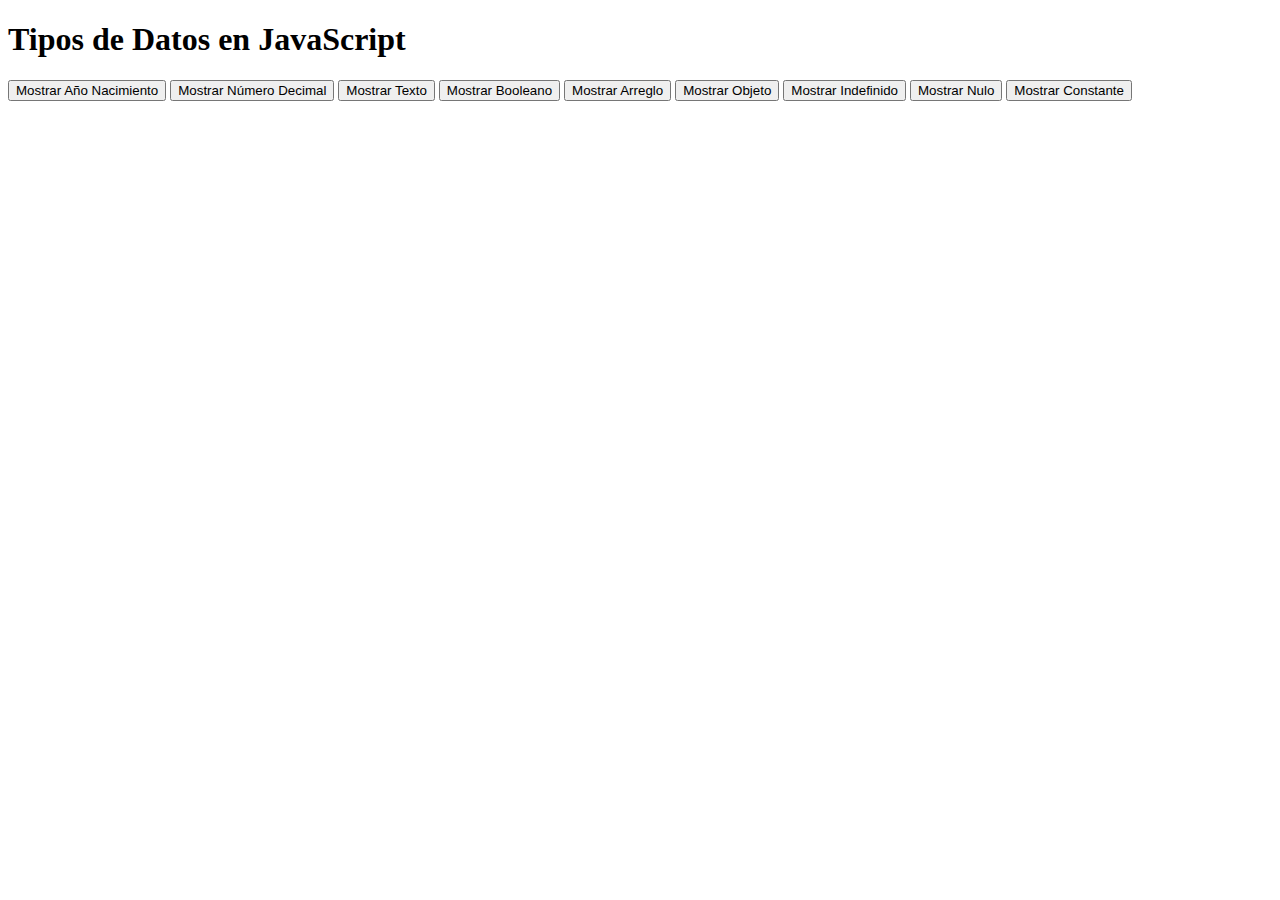
<file: 02_Proyecto_base_V2/index.html>
<!DOCTYPE html>
<html lang="es">

<head>
    <meta charset="UTF-8">
    <title>Tipos de Datos en JavaScript</title>
</head>

<body>

    <h1>Tipos de Datos en JavaScript</h1>

    <button onclick="mostrarAnioNacimiento()">Mostrar Año Nacimiento</button>
    <button onclick="mostrarNumeroDecimal()">Mostrar Número Decimal</button>
    <button onclick="mostrarCadenaTexto()">Mostrar Texto</button>
    <button onclick="mostrarBooleano()">Mostrar Booleano</button>
    <button onclick="mostrarArreglo()">Mostrar Arreglo</button>
    <button onclick="mostrarObjeto()">Mostrar Objeto</button>
    <button onclick="mostrarIndefinido()">Mostrar Indefinido</button>
    <button onclick="mostrarNulo()">Mostrar Nulo</button>
    <button onclick="mostrarConstante()">Mostrar Constante</button>

    <script src="static/js/script.js"></script>

</body>

</html>
</file>
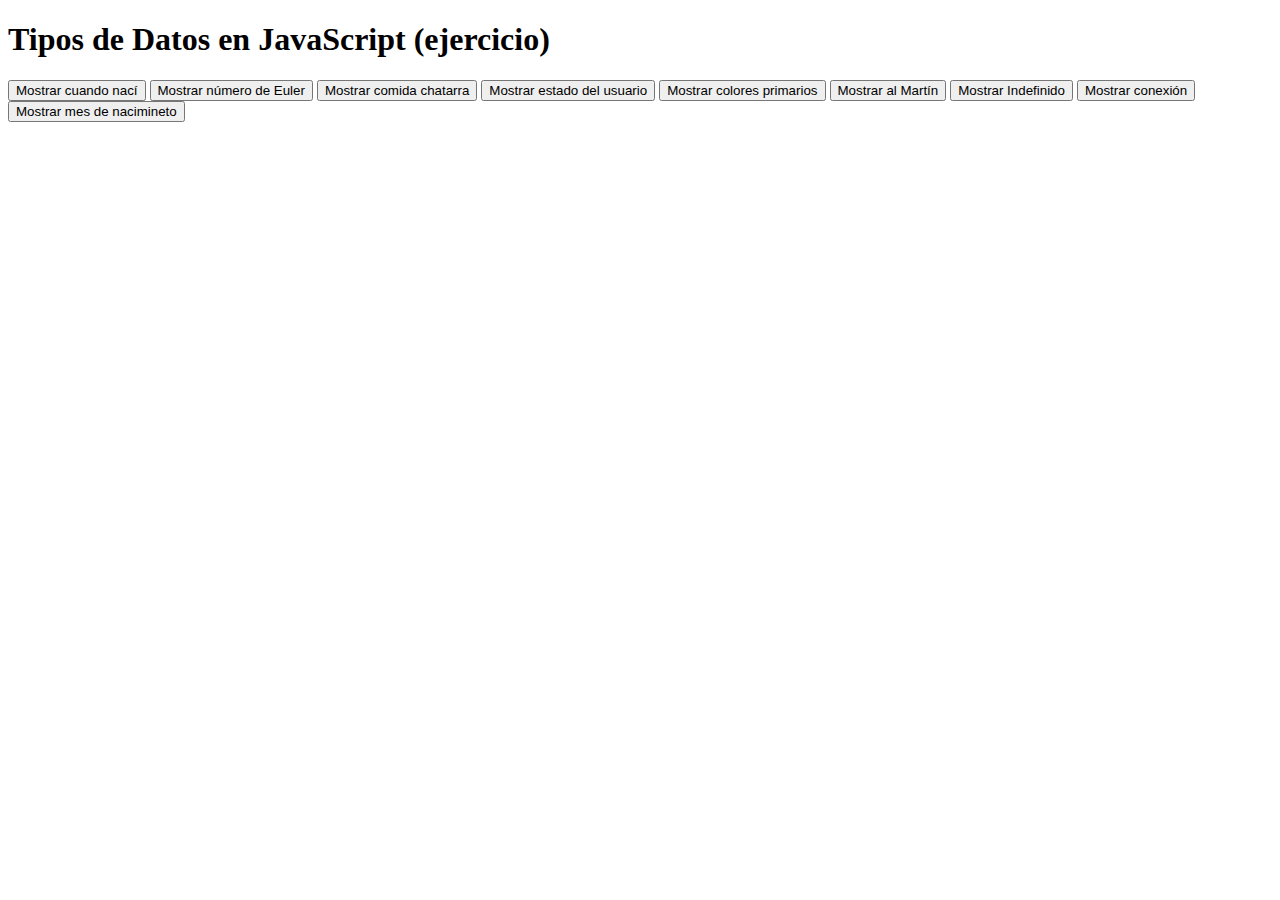
<file: 03_Ejercicio_tipos_de_datos/index.html>
<!DOCTYPE html>
<html lang="es">

<head>
    <meta charset="UTF-8">
    <title>Tipos de Datos en JavaScript</title>
</head>

<body>

    <h1>Tipos de Datos en JavaScript (ejercicio)</h1>

    <button onclick="mostrarCuandoNací()">Mostrar cuando nací</button>
    <button onclick="mostrarNumeroDeEuler()">Mostrar número de Euler</button>
    <button onclick="mostrarComidaChatarra()">Mostrar comida chatarra</button>
    <button onclick="mostrarEstadoUsuario()">Mostrar estado del usuario</button>
    <button onclick="mostrarColoresPrimarios()">Mostrar colores primarios</button>
    <button onclick="mostrarElMartin()">Mostrar al Martín</button>
    <button onclick="mostrarIndefinido()">Mostrar Indefinido</button>
    <button onclick="mostrarConexion()">Mostrar conexión</button>
    <button onclick="mostrarMesDeNacimiento()">Mostrar mes de nacimineto</button>

    <script src="static/js/script.js"></script>

</body>

</html>
</file>
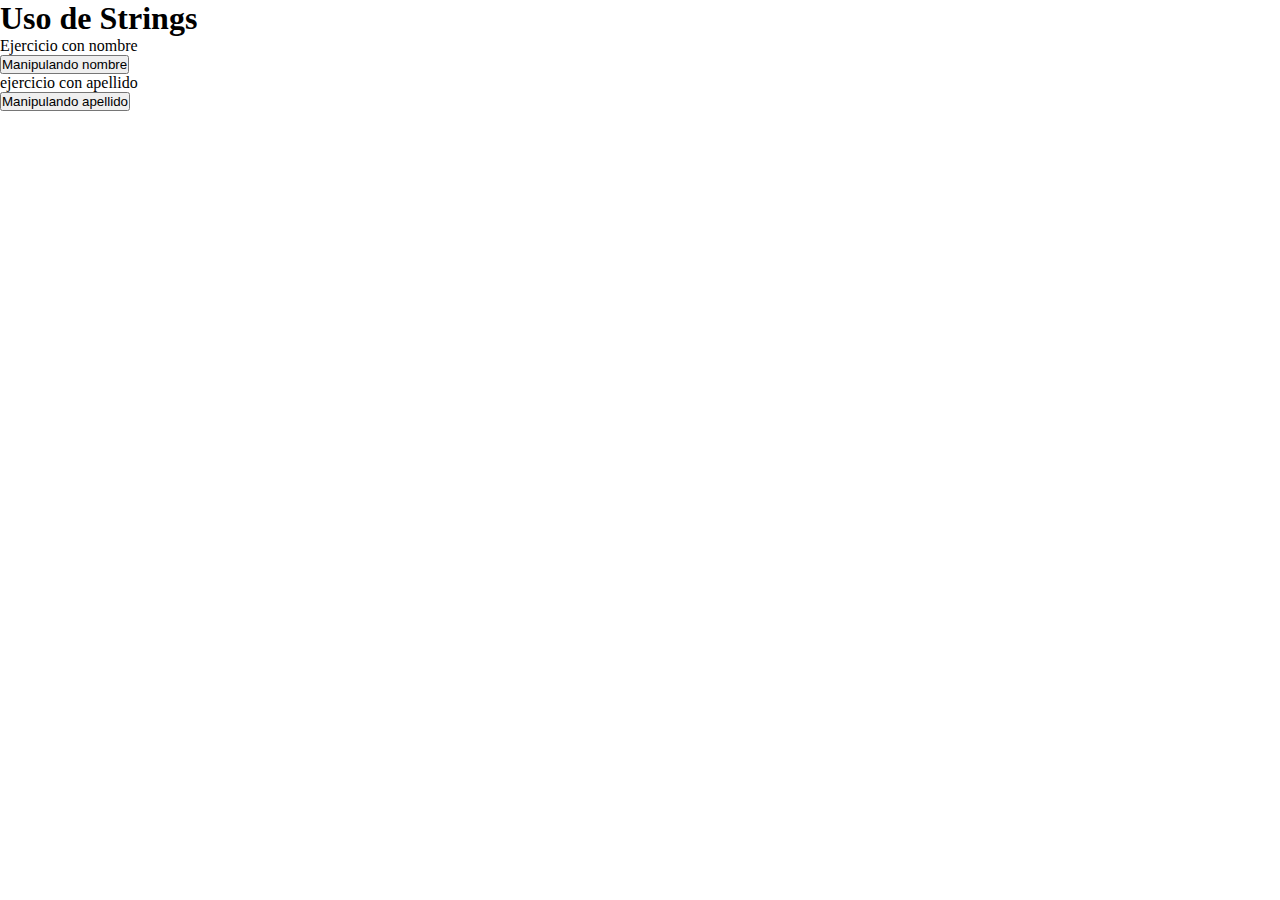
<file: 04_string/index.html>
<!DOCTYPE html>
<html lang="es">

<head>
    <meta charset="UTF-8">
    <!-- Título del documento -->
    <title>Uso de Strings</title>
    <!-- CSS -->
    <link rel="stylesheet" href="static/css/style.css">
</head>

<body>
    <div>
        <h1>Uso de Strings</h1>
        <p>Ejercicio con nombre</p>
        <button onclick="usarString()">Manipulando nombre</button>

        <p>ejercicio con apellido</p>
        <button onclick="apelido()">Manipulando apellido</button>
    </div>


    <script src="static/js/script.js"></script>
</body>

</html>
</file>
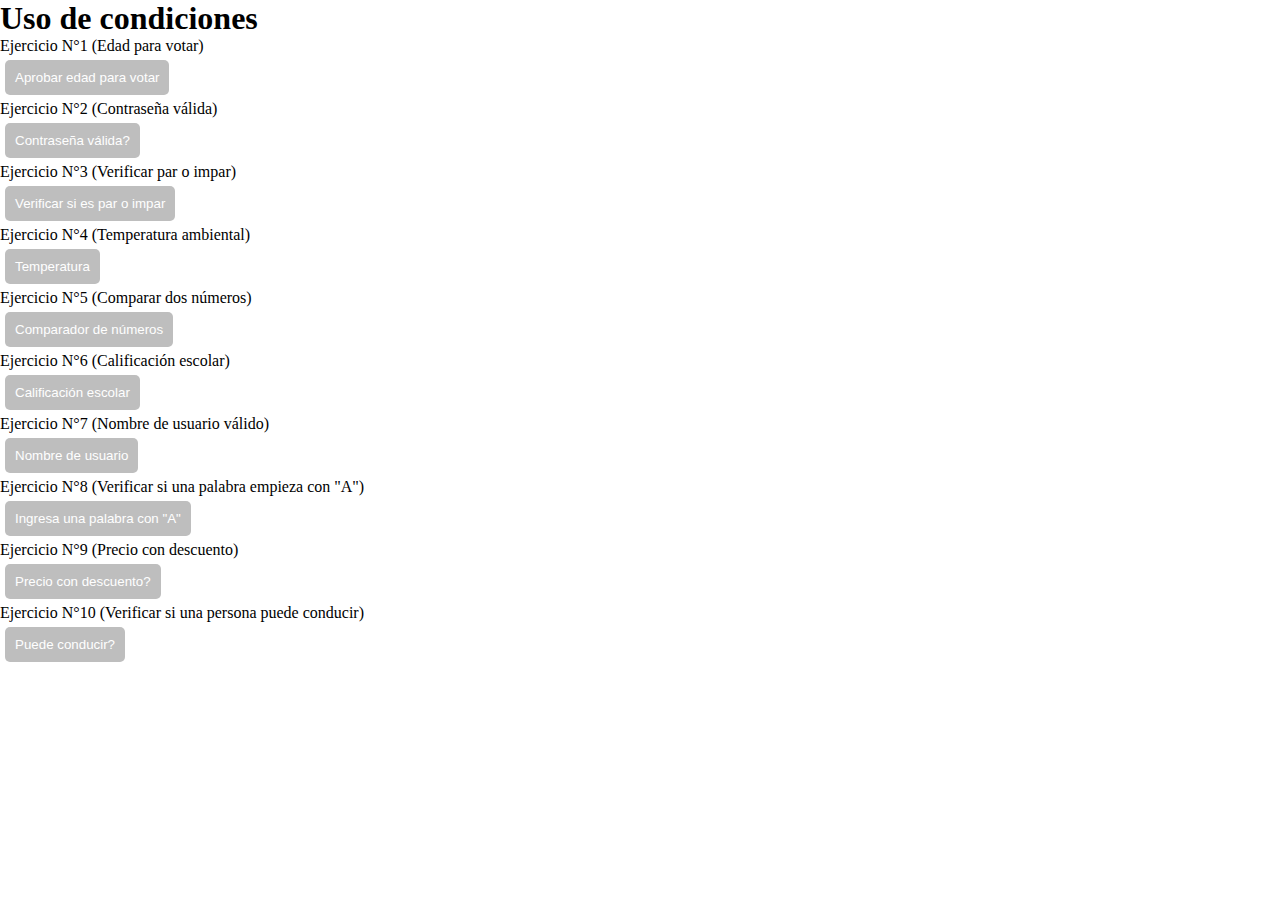
<file: 05_condiciones_if-else/index.html>
<!DOCTYPE html>
<html lang="es">

<head>
    <meta charset="UTF-8">
    <meta name="viewport" content="width=device-width, initial-scale=1.0">
    <meta name="author" content="araelanabalon@liceovvh.cl">
    <title>Condiciones if - else if - else</title>
    <link rel="stylesheet" href="static/css/style.css">
</head>

<body>
    <div>
        <h1>Uso de condiciones</h1>
    </div>
    <p>Ejercicio N°1 (Edad para votar)</p>
    <button onclick="edadParaVotar()">Aprobar edad para votar</button>

    <p>Ejercicio N°2 (Contraseña válida)</p>
    <button onclick="contraseñaValida()">Contraseña válida?</button>

    <p>Ejercicio N°3 (Verificar par o impar)</p>
    <button onclick="verificarParImpar()">Verificar si es par o impar</button>

    <p>Ejercicio N°4 (Temperatura ambiental)</p>
    <button onclick="temperaturaAmbiental()">Temperatura</button>

    <p>Ejercicio N°5 (Comparar dos números)</p>
    <button onclick="compararNumeros()">Comparador de números</button>

    <p>Ejercicio N°6 (Calificación escolar)</p>
    <button onclick="calificacionEscolar()">Calificación escolar</button>

    <p>Ejercicio N°7 (Nombre de usuario válido)</p>
    <button onclick="nombreValido()">Nombre de usuario</button>

    <p>Ejercicio N°8 (Verificar si una palabra empieza con "A")</p>
    <button onclick="palabraA()">Ingresa una palabra con "A"</button>

    <p>Ejercicio N°9 (Precio con descuento)</p>
    <button onclick="precioDescuento()">Precio con descuento?</button>

    <p>Ejercicio N°10 (Verificar si una persona puede conducir)</p>
    <button onclick="puedeConducir()">Puede conducir?</button>

    <script src="static/js/script.js"></script>
</body>

</html>
</file>
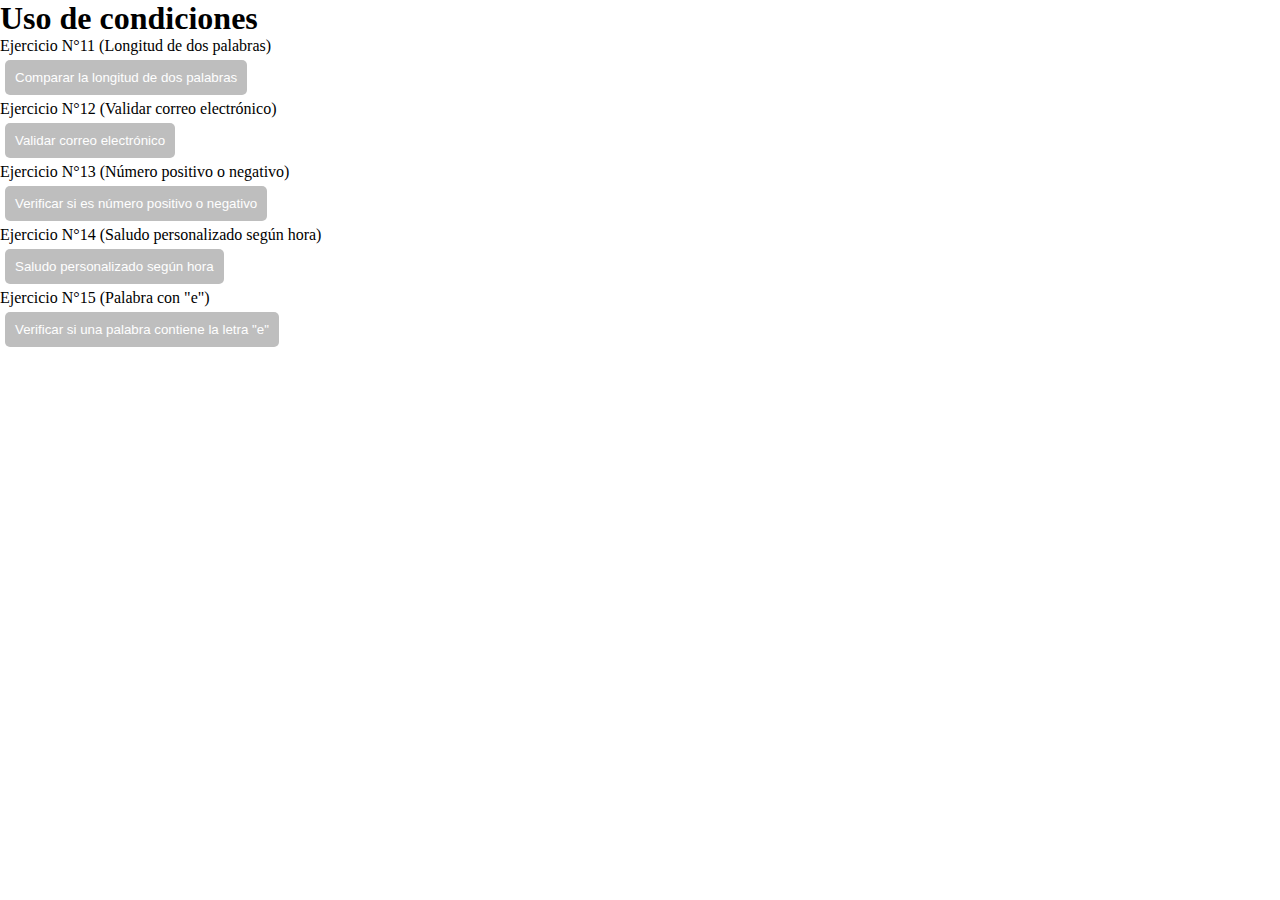
<file: 06_condiciones_if-else(pt2)/index.html>
<!DOCTYPE html>
<html lang="es">

<head>
    <meta charset="UTF-8">
    <meta name="viewport" content="width=device-width, initial-scale=1.0">
    <meta name="author" content="araelanabalon@liceovvh.cl">
    <title>Condiciones if - else if - else</title>
    <link rel="stylesheet" href="static/css/style.css">
</head>

<body>
    <div>
        <h1>Uso de condiciones</h1>
    </div>
    <p>Ejercicio N°11 (Longitud de dos palabras)</p>
    <button onclick="longitudPalabras()">Comparar la longitud de dos palabras</button>

    <p>Ejercicio N°12 (Validar correo electrónico)</p>
    <button onclick="correoValido()">Validar correo electrónico</button>

    <p>Ejercicio N°13 (Número positivo o negativo)</p>
    <button onclick="numeroPosNeg()">Verificar si es número positivo o negativo</button>

    <p>Ejercicio N°14 (Saludo personalizado según hora)</p>
    <button onclick="saludoPersonalizado()">Saludo personalizado según hora</button>

    <p>Ejercicio N°15 (Palabra con "e")</p>
    <button onclick="palabraE()">Verificar si una palabra contiene la letra "e"</button>

    <script src="static/js/script.js"></script>
</body>

</html>
</file>
<file: 04_string/static/css/style.css>
/* Reset estilos CSS */
* {
    margin: 0;
    padding: 0;
    box-sizing: border-box;
}
</file>
<file: 05_condiciones_if-else/static/css/style.css>
/* Reset estilos CSS */
* {
    margin: 0;
    padding: 0;
    box-sizing: border-box;
}

button {
    background-color: rgb(190, 190, 190);
    color: #fff;
    padding: 10px;
    margin: 5px;
    border-radius: 5px;
    border: none;
}
</file>
<file: 06_condiciones_if-else(pt2)/static/css/style.css>
/* Reset estilos CSS */
* {
    margin: 0;
    padding: 0;
    box-sizing: border-box;
}

button {
    background-color: rgb(190, 190, 190);
    color: #fff;
    padding: 10px;
    margin: 5px;
    border-radius: 5px;
    border: none;
}
</file>
